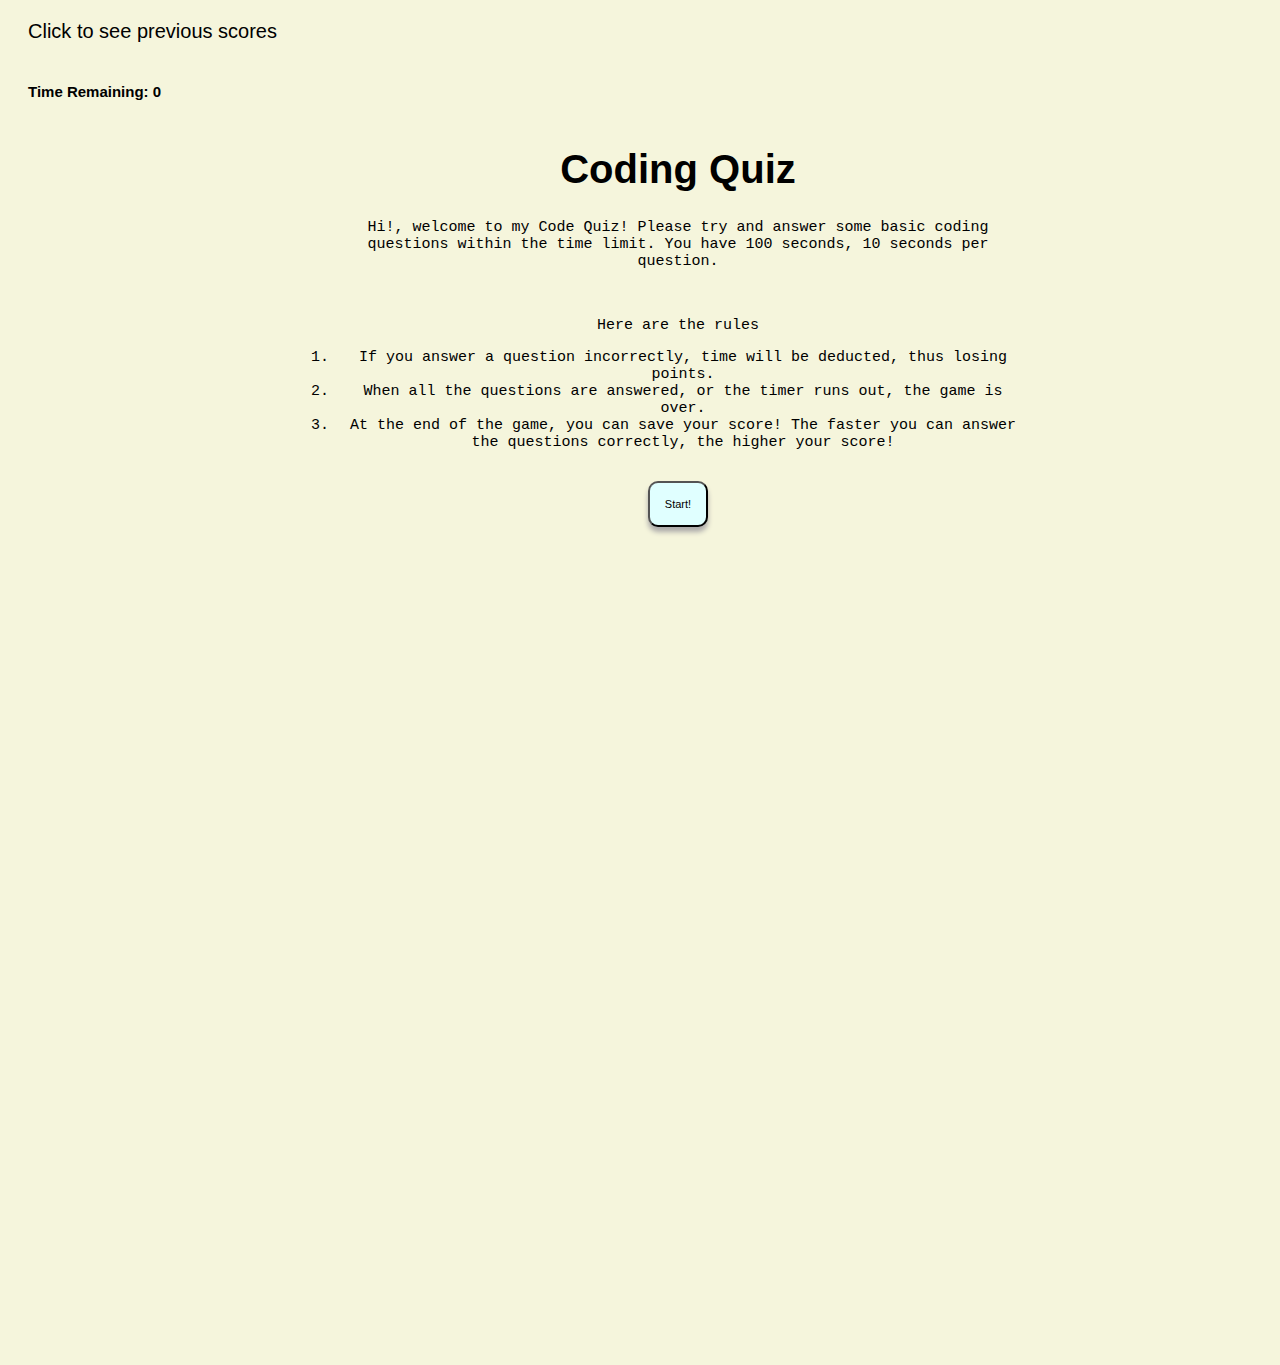
<file: index.html>
<!--This is the HTML for the main Coding Quiz page. There is a second HTML, scores.html, for the High scores portion of the site.-->
<!DOCTYPE html>
<html lang="en">

<head>
  <meta charset="UTF-8" />
  <meta name="viewport" content="width=device-width, initial-scale=1.0" />
  <meta http-equiv="X-UA-Compatible" content="ie=edge" />
  <title>Coding Quiz</title>
  <!--This is the link to the style sheet for the page-->
  <link rel="stylesheet" href="./Assets/style.css" />
</head>

<body>
  <!--This is the the link to the scores HTML-->
  <div class="scores"><a href="./scores.html">Click to see previous scores</a></div>
  <!--This is Time Remaining timer-->
  <div class="timer">Time Remaining: <span id="time">0</span></div>
  <div class="intro">
    <div id="startQuiz" class="start">
      <!--This is the body text of the page giving the user the overview of the quiz for the user-->
      <h1>Coding Quiz</h1>
      <div id='introPrompt'>
        <p>
          Hi!, welcome to my Code Quiz! Please try and answer some basic coding questions within the time limit.
          You have 100 seconds, 10 seconds per question.
        </p>
        <br>
        <p>Here are the rules</p>
        <ol>
          <li>If you answer a question incorrectly, time will be deducted, thus losing points.</li>
          <li>When all the questions are answered, or the timer runs out, the game is over.</li>
          <li>At the end of the game, you can save your score! The faster you
            can answer the questions correctly, the higher your score!</li>
        </ol>
      </div>

      <!--Start button to start the quiz-->
      <button id="start">Start!</button>
    </div>

    <!-- Display questions -->
    <div id="questions" class="hide">
      <h2 id="questionType"></h2>
      <div id="options" class="options"></div>
    </div>


    <div id="end" class="hide">
      <h2>End of the Quiz!</h2>
      <!--Displays the final score to the user-->
      <p>Your score is: <span id="finalScore"></span>.</p>
      <p>
        <!--This is where the user can input their initials for a high score-->
        Enter your initials: <input type="text" id="initials" max="3" />
        <!--High score submit button-->
        <button id="submit">Submit</button>
      </p>
    </div>
    <!--This is for the notes showing Correct or Incorrect during the quiz-->
    <div id="note" class="note hide"></div>
  </div>
  <!--JavaScript link, including the Questions and the functions for the quiz-->
  <script src="./Assets/script.js"></script>
</body>

</html>

</html>
</file>
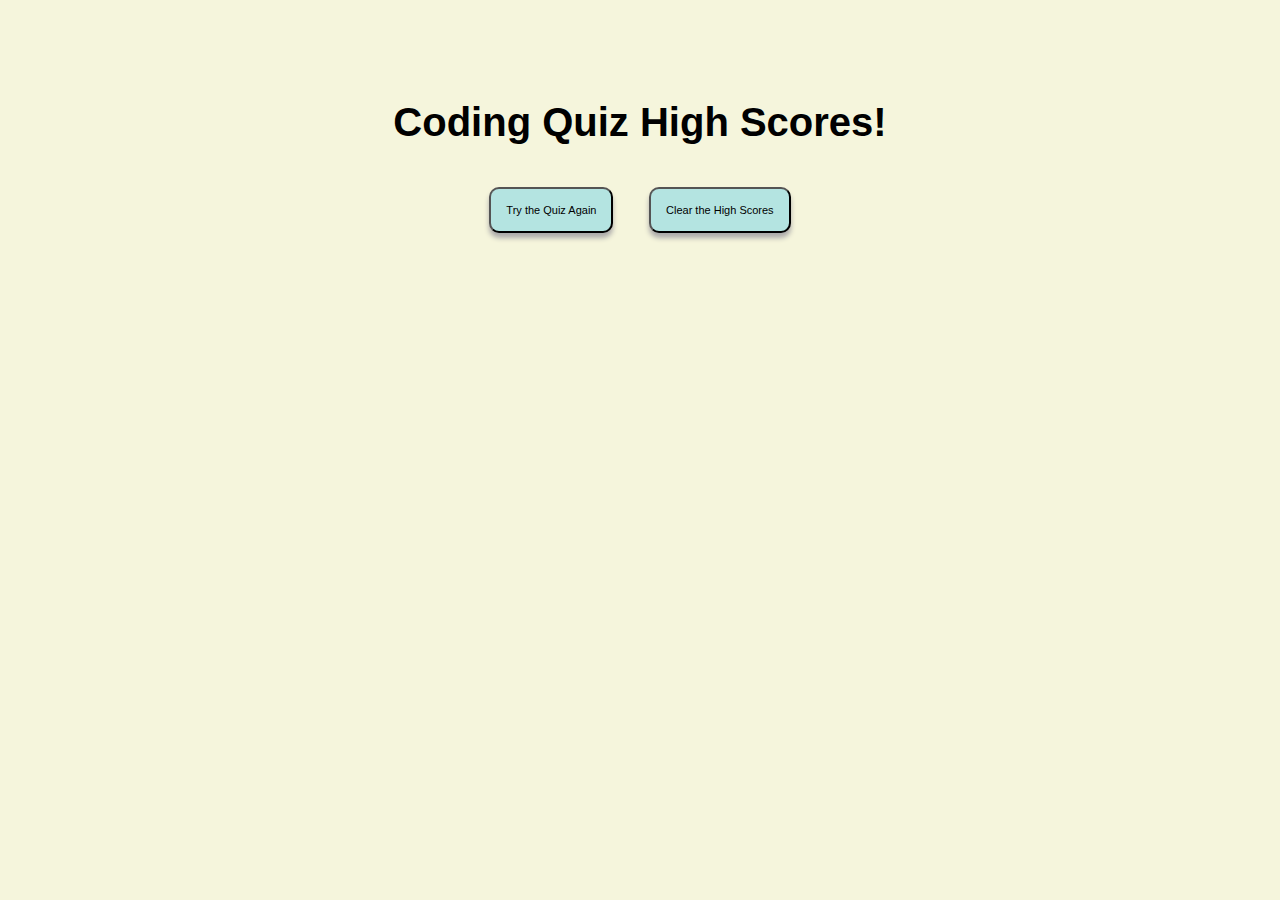
<file: scores.html>
<!--This is the HTML for the High scores portion of the site, linked from the original index.html.-->
<!DOCTYPE html>
<html lang="en">
  <head>
    <meta charset="UTF-8" />
    <meta name="viewport" content="width=device-width, initial-scale=1.0" />
    <meta http-equiv="X-UA-Compatible" content="ie=edge" />
    <!--Title of the page with the High Scores from the Coding Quiz-->
    <title>High Scores</title>
    <!--Stylesheet Link-->
    <link rel="stylesheet" href="./Assets/style.css" />
  </head>
  <body>
    <div class="highScore">
      <h1>Coding Quiz High Scores!</h1>
      <ol id="highscores"></ol>
      <!--Index.html link for the main portion of the Coding Quiz page, with the "Go Back" and "Clear the High Scores" buttons-->
      <a href="./index.html"><button class="highScoreBtn">Try the Quiz Again</button></a>
      <button id="clear">Clear the High Scores</button>
    </div>
    <!--Scores.js link for the JavaScript sheet that applies to this scores portion of the page.-->
    <script src="./Assets/scores.js"></script>
  </body>
</html>
</file>
<file: Assets/style.css>
body {
  font-family: Arial, Helvetica, sans-serif;
  font-size: 20px;
  background-color: beige;
}

a {
  color: black;
  text-decoration: none;
}

button {
  display: inline;
  margin: 15px;
  font-size: 11px;
  background-color: rgb(180, 228, 225);
  border-radius: 10px;
  padding: 15px;
  color: black;
  box-shadow: 0 5px 5px rgb(172, 170, 170);
}

/* This styles the button color when the mouse hovers over*/
button:hover {
  background-color: lightskyblue;
  margin-bottom: 20px;
}

a:hover {
  color: turquoise;
}

.scores {
  float: top left;
  padding: 10px;
  margin: 10px;
}

.timer {
  font-size: 15px;
  float: bottom left;
  margin-right: 40px;
  font-weight: bold;
  color: black;
  padding: 20px;
}

.intro {
  max-width: 700px;
  margin-left: 20rem;
  margin-bottom: 50rem;
}

.start {
  text-align: center;
}

/* This styles the Start button*/
.start button {
  color: black;
  background-color: lightcyan;
}

/* This styles the hide class*/
.hide {
  display: none;
}

.questions{
  margin: 100px auto 0 auto;
  max-width: 700px;
}

.options{
  text-align: center;
  display: center;
}

.options button {
  display: block;
}

ol {
  padding-left: 10px;
  max-height: 200px;
}

.note {
  display: inline-block;
  font-size: 25px;
  margin-top: 10px;
  padding-top: 5px;
  color: red;
  font-weight: bold;
}

#introPrompt {
  font-family: 'Courier New', Courier, monospace;
  font-size: 15px;
}

.highScore{
  text-align: center;
  margin: 100px auto 0 auto;
  max-width: 700px;
}

#initials {
  font-size: 20px;
}
</file>
